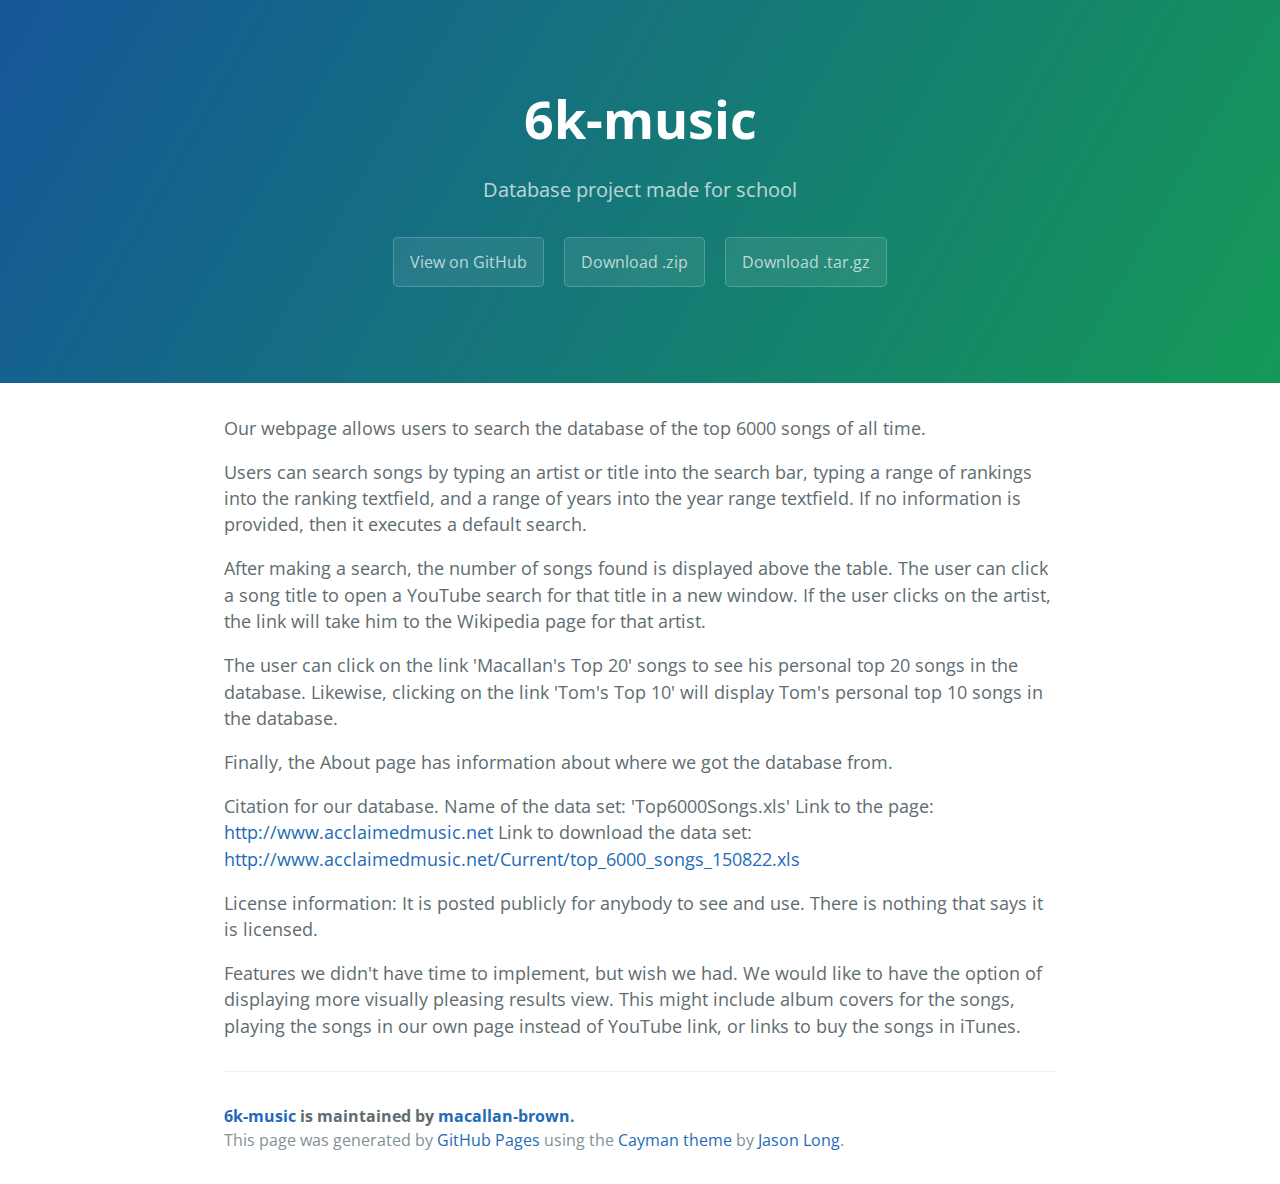
<file: index.html>
<!DOCTYPE html>
<html lang="en-us">
  <head>
    <meta charset="UTF-8">
    <title>6k-music by macallan-brown</title>
    <meta name="viewport" content="width=device-width, initial-scale=1">
    <link rel="stylesheet" type="text/css" href="stylesheets/normalize.css" media="screen">
    <link href='https://fonts.googleapis.com/css?family=Open+Sans:400,700' rel='stylesheet' type='text/css'>
    <link rel="stylesheet" type="text/css" href="stylesheets/stylesheet.css" media="screen">
    <link rel="stylesheet" type="text/css" href="stylesheets/github-light.css" media="screen">
  </head>
  <body>
    <section class="page-header">
      <h1 class="project-name">6k-music</h1>
      <h2 class="project-tagline">Database project made for school</h2>
      <a href="https://github.com/macallan-brown/6K-Music" class="btn">View on GitHub</a>
      <a href="https://github.com/macallan-brown/6K-Music/zipball/master" class="btn">Download .zip</a>
      <a href="https://github.com/macallan-brown/6K-Music/tarball/master" class="btn">Download .tar.gz</a>
    </section>

    <section class="main-content">
      <p>Our webpage allows users to search the database of the top 6000 songs of all time.</p>

<p>Users can search songs by typing an artist or title into the search bar, typing a range of rankings into the ranking textfield, and a range of years into the year range textfield. If no information is provided, then it executes a default search.</p>

<p>After making a search, the number of songs found is displayed above the table.
The user can click a song title to open a YouTube search for that title in a new window.
If the user clicks on the artist, the link will take him to the Wikipedia page for that artist.</p>

<p>The user can click on the link 'Macallan's Top 20' songs to see his personal top 20 songs in the database.
Likewise, clicking on the link 'Tom's Top 10' will display Tom's personal top 10 songs in the database.</p>

<p>Finally, the About page has information about where we got the database from.</p>

<p>Citation for our database.
Name of the data set: 'Top6000Songs.xls'
Link to the page: <a href="http://www.acclaimedmusic.net">http://www.acclaimedmusic.net</a>
Link to download the data set: <a href="http://www.acclaimedmusic.net/Current/top_6000_songs_150822.xls">http://www.acclaimedmusic.net/Current/top_6000_songs_150822.xls</a></p>

<p>License information: It is posted publicly for anybody to see and use. There is nothing that says it is licensed.</p>

<p>Features we didn't have time to implement, but wish we had.
     We would like to have the option of displaying more visually pleasing results view.
     This might include album covers for the songs, playing the songs in our own page instead of YouTube link, or links to buy the songs in iTunes.</p>

      <footer class="site-footer">
        <span class="site-footer-owner"><a href="https://github.com/macallan-brown/6K-Music">6k-music</a> is maintained by <a href="https://github.com/macallan-brown">macallan-brown</a>.</span>

        <span class="site-footer-credits">This page was generated by <a href="https://pages.github.com">GitHub Pages</a> using the <a href="https://github.com/jasonlong/cayman-theme">Cayman theme</a> by <a href="https://twitter.com/jasonlong">Jason Long</a>.</span>
      </footer>

    </section>

  
  </body>
</html>
</file>
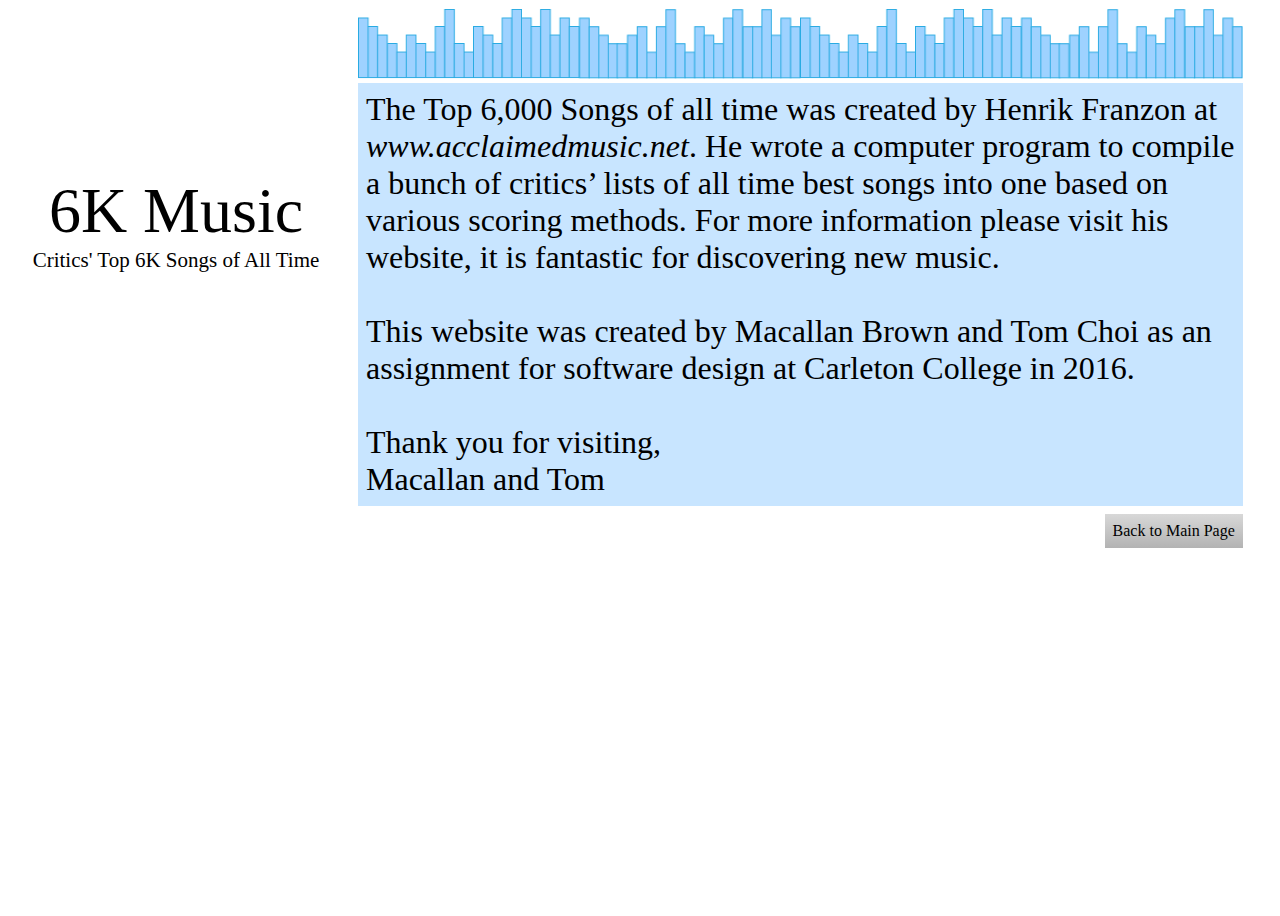
<file: About.html>
<!DOCTYPE HTML>
<html lang="en">
    <head>
        <title>6K Music</title>
        <link rel="stylesheet" href="stylesheet.css">
    </head>

    <body>
        <div id="leftNav" class="arrangeLayout">
            <div id = "logo" class = "logoPadding">
                <a href = "index.py"><h1>6K Music</h1>
                <h3>Critics' Top 6K Songs of All Time</h3></a>
            </div>
        </div>
        <div id="mainContent" class="arrangeLayout">
            <img class="barImage" src="bar.png" alt="bar">
            <div class="lightBlue aboutStyle">
                The Top 6,000 Songs of all time was created by Henrik Franzon at <i><a href="www.acclaimedmusic.net">www.acclaimedmusic.net</a></i>. He wrote a computer program to compile a bunch of critics’ lists of all time best songs into one based on various scoring methods. For more information please visit his website, it is fantastic for discovering new music.
			<br><br>
	This website was created by Macallan Brown and Tom Choi as an assignment for software design at Carleton College in 2016. 
			<br><br>
Thank you for visiting, <br>
	Macallan and Tom
	        <br>
            </div>
            <div id="backButton">    
	            <a href="index.py">Back to Main Page</a>
	        </div>
        </div>

    </body>
</html>
</file>
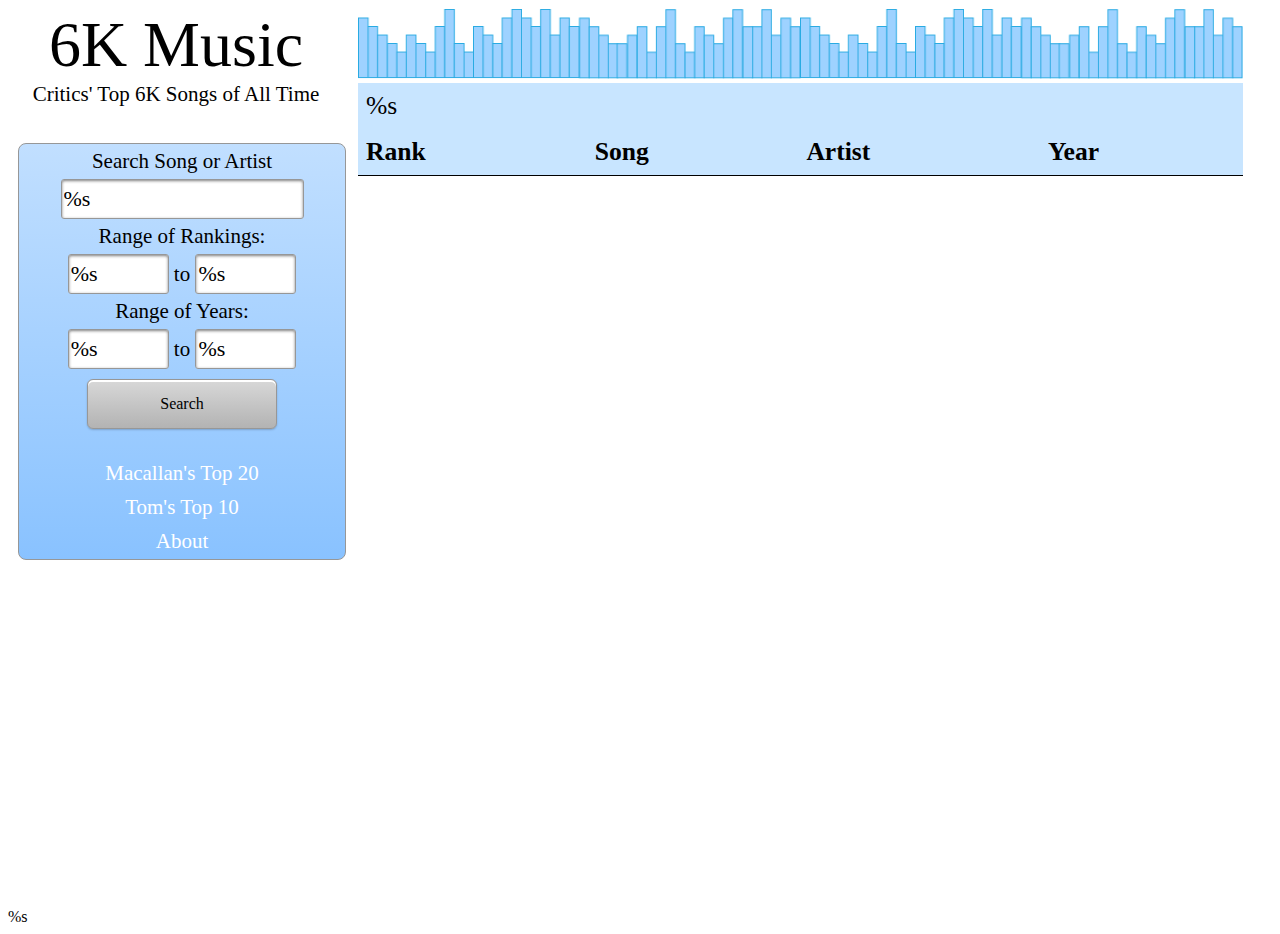
<file: HomePage.html>
<!DOCTYPE HTML>
<html lang="en">
    <head>
        <title>6K Music</title>
        <link rel="stylesheet" href="stylesheet.css">
    </head>

    <body>
        <div id="leftNav" class="arrangeLayout">
            <div id = "logo">
                <a href = "index.py"><h1>6K Music</h1>
                <h3>Critics' Top 6K Songs of All Time</h3></a>
            </div>
            <div id="navBox">
                
                <form action="index.py" method="get">
                    <h2>Search Song or Artist<h2>
                    <input class="largeTextBox" type="text" name="titleOrArtist" value="%s">
                    <br>
                    Range of Rankings:
                    <br>
                    <input class="smallTextBox" type="text" name="rankBegin" value="%s">
                    to
                    <input class="smallTextBox" type="text" name="rankEnd" value="%s">
                    <br>
                    
                     Range of Years:
                    <br>
                    <input class="smallTextBox" type="text" name="yearBegin" value="%s">
                    to
                    <input class="smallTextBox" type="text" name="yearEnd" value="%s">

                    <br>
                    <input id="searchButton" type="submit" value="Search" >
                </form>
                <div class = "footers">
                    <div class="macallanTop10">
                        <a class= "whiteLink" href="index.py?macallanTop20=findMacallanTop20">Macallan's Top 20</a> 
                    </div>
                    <div class="tomTop10">
                        <a class= "whiteLink" href="index.py?tomTop10=findTomTop10">Tom's Top 10</a>
                    </div>
                    <div class="about whiteLink">
                        <a class= "whiteLink" href='About.html'>About</a>
                    </div>
                </div>
            </div>
            
            
        </div>
        <div id="mainContent" class="arrangeLayout">
            <img class="barImage" src="bar.png" alt="bar">
            <div class="lightBlue heightFull">
                <table class = "fullwidth">
                    <tr class="border">
                        <th class= "tableHeader">Rank</th>
                        <th class= "tableHeader">Song</th>
                        <th class= "tableHeader">Artist</th>
                        <th class= "tableHeader">Year</th>
                    <div class = "tableContent">
                        %s
                    </div>
                </table>
                
            </div>
        </div>
        <!-- links go here -->
        <br>
        %s    
        
        
   
        
    </body>
</html>
</file>
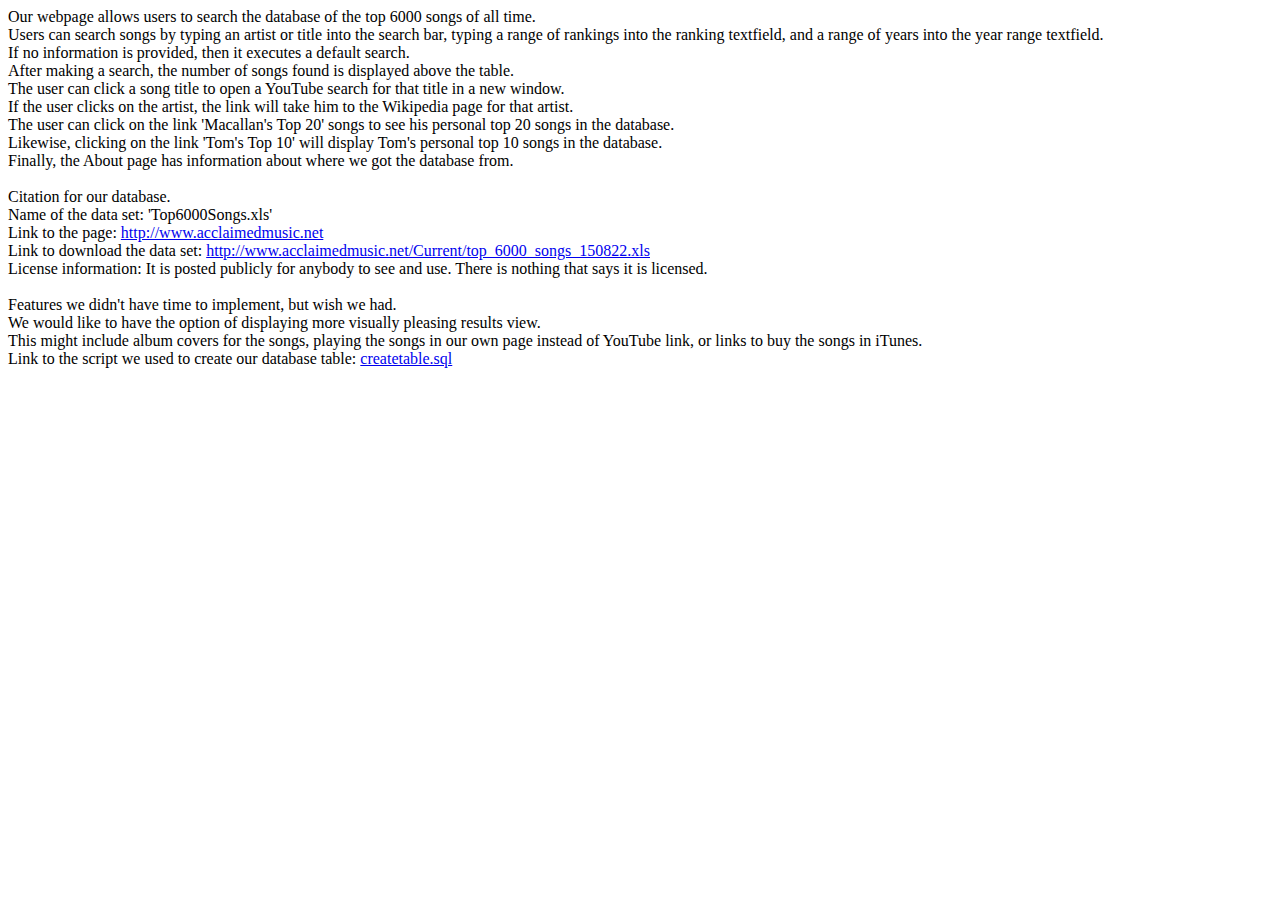
<file: README.html>
<!DOCTYPE HTML>
<html lang="en">
    <head>
    </head>
    <body>
        Our webpage allows users to search the database of the top 6000 songs of all time.
        
        <br>Users can search songs by typing an artist or title into the search bar, typing a range of rankings into the ranking textfield, and a range of years into the year range textfield.
        <br>If no information is provided, then it executes a default search.

        <br>After making a search, the number of songs found is displayed above the table.
        <br>The user can click a song title to open a YouTube search for that title in a new window.
        <br>If the user clicks on the artist, the link will take him to the Wikipedia page for that artist.
        
        <br>The user can click on the link 'Macallan's Top 20' songs to see his personal top 20 songs in the database.
        <br>Likewise, clicking on the link 'Tom's Top 10' will display Tom's personal top 10 songs in the database.
        
        <br>Finally, the About page has information about where we got the database from.
        
        <br><br>Citation for our database.
        <br>Name of the data set: 'Top6000Songs.xls'
        <br>Link to the page: <a href='http://www.acclaimedmusic.net'>http://www.acclaimedmusic.net</a>
        <br>Link to download the data set: <a href='http://www.acclaimedmusic.net/Current/top_6000_songs_150822.xls'>http://www.acclaimedmusic.net/Current/top_6000_songs_150822.xls</a>
        <br>License information: It is posted publicly for anybody to see and use. There is nothing that says it is licensed.
        
        <br><br> Features we didn't have time to implement, but wish we had.
        <br> We would like to have the option of displaying more visually pleasing results view.
        <br> This might include album covers for the songs, playing the songs in our own page instead of YouTube link, or links to buy the songs in iTunes.
        
        <br>Link to the script we used to create our database table: <a href='createtable.sql'>createtable.sql</a>
    </body>
</html>
</file>
<file: stylesheets/stylesheet.css>
* {
  box-sizing: border-box; }

body {
  padding: 0;
  margin: 0;
  font-family: "Open Sans", "Helvetica Neue", Helvetica, Arial, sans-serif;
  font-size: 16px;
  line-height: 1.5;
  color: #606c71; }

a {
  color: #1e6bb8;
  text-decoration: none; }
  a:hover {
    text-decoration: underline; }

.btn {
  display: inline-block;
  margin-bottom: 1rem;
  color: rgba(255, 255, 255, 0.7);
  background-color: rgba(255, 255, 255, 0.08);
  border-color: rgba(255, 255, 255, 0.2);
  border-style: solid;
  border-width: 1px;
  border-radius: 0.3rem;
  transition: color 0.2s, background-color 0.2s, border-color 0.2s; }
  .btn + .btn {
    margin-left: 1rem; }

.btn:hover {
  color: rgba(255, 255, 255, 0.8);
  text-decoration: none;
  background-color: rgba(255, 255, 255, 0.2);
  border-color: rgba(255, 255, 255, 0.3); }

@media screen and (min-width: 64em) {
  .btn {
    padding: 0.75rem 1rem; } }

@media screen and (min-width: 42em) and (max-width: 64em) {
  .btn {
    padding: 0.6rem 0.9rem;
    font-size: 0.9rem; } }

@media screen and (max-width: 42em) {
  .btn {
    display: block;
    width: 100%;
    padding: 0.75rem;
    font-size: 0.9rem; }
    .btn + .btn {
      margin-top: 1rem;
      margin-left: 0; } }

.page-header {
  color: #fff;
  text-align: center;
  background-color: #159957;
  background-image: linear-gradient(120deg, #155799, #159957); }

@media screen and (min-width: 64em) {
  .page-header {
    padding: 5rem 6rem; } }

@media screen and (min-width: 42em) and (max-width: 64em) {
  .page-header {
    padding: 3rem 4rem; } }

@media screen and (max-width: 42em) {
  .page-header {
    padding: 2rem 1rem; } }

.project-name {
  margin-top: 0;
  margin-bottom: 0.1rem; }

@media screen and (min-width: 64em) {
  .project-name {
    font-size: 3.25rem; } }

@media screen and (min-width: 42em) and (max-width: 64em) {
  .project-name {
    font-size: 2.25rem; } }

@media screen and (max-width: 42em) {
  .project-name {
    font-size: 1.75rem; } }

.project-tagline {
  margin-bottom: 2rem;
  font-weight: normal;
  opacity: 0.7; }

@media screen and (min-width: 64em) {
  .project-tagline {
    font-size: 1.25rem; } }

@media screen and (min-width: 42em) and (max-width: 64em) {
  .project-tagline {
    font-size: 1.15rem; } }

@media screen and (max-width: 42em) {
  .project-tagline {
    font-size: 1rem; } }

.main-content :first-child {
  margin-top: 0; }
.main-content img {
  max-width: 100%; }
.main-content h1, .main-content h2, .main-content h3, .main-content h4, .main-content h5, .main-content h6 {
  margin-top: 2rem;
  margin-bottom: 1rem;
  font-weight: normal;
  color: #159957; }
.main-content p {
  margin-bottom: 1em; }
.main-content code {
  padding: 2px 4px;
  font-family: Consolas, "Liberation Mono", Menlo, Courier, monospace;
  font-size: 0.9rem;
  color: #383e41;
  background-color: #f3f6fa;
  border-radius: 0.3rem; }
.main-content pre {
  padding: 0.8rem;
  margin-top: 0;
  margin-bottom: 1rem;
  font: 1rem Consolas, "Liberation Mono", Menlo, Courier, monospace;
  color: #567482;
  word-wrap: normal;
  background-color: #f3f6fa;
  border: solid 1px #dce6f0;
  border-radius: 0.3rem; }
  .main-content pre > code {
    padding: 0;
    margin: 0;
    font-size: 0.9rem;
    color: #567482;
    word-break: normal;
    white-space: pre;
    background: transparent;
    border: 0; }
.main-content .highlight {
  margin-bottom: 1rem; }
  .main-content .highlight pre {
    margin-bottom: 0;
    word-break: normal; }
.main-content .highlight pre, .main-content pre {
  padding: 0.8rem;
  overflow: auto;
  font-size: 0.9rem;
  line-height: 1.45;
  border-radius: 0.3rem; }
.main-content pre code, .main-content pre tt {
  display: inline;
  max-width: initial;
  padding: 0;
  margin: 0;
  overflow: initial;
  line-height: inherit;
  word-wrap: normal;
  background-color: transparent;
  border: 0; }
  .main-content pre code:before, .main-content pre code:after, .main-content pre tt:before, .main-content pre tt:after {
    content: normal; }
.main-content ul, .main-content ol {
  margin-top: 0; }
.main-content blockquote {
  padding: 0 1rem;
  margin-left: 0;
  color: #819198;
  border-left: 0.3rem solid #dce6f0; }
  .main-content blockquote > :first-child {
    margin-top: 0; }
  .main-content blockquote > :last-child {
    margin-bottom: 0; }
.main-content table {
  display: block;
  width: 100%;
  overflow: auto;
  word-break: normal;
  word-break: keep-all; }
  .main-content table th {
    font-weight: bold; }
  .main-content table th, .main-content table td {
    padding: 0.5rem 1rem;
    border: 1px solid #e9ebec; }
.main-content dl {
  padding: 0; }
  .main-content dl dt {
    padding: 0;
    margin-top: 1rem;
    font-size: 1rem;
    font-weight: bold; }
  .main-content dl dd {
    padding: 0;
    margin-bottom: 1rem; }
.main-content hr {
  height: 2px;
  padding: 0;
  margin: 1rem 0;
  background-color: #eff0f1;
  border: 0; }

@media screen and (min-width: 64em) {
  .main-content {
    max-width: 64rem;
    padding: 2rem 6rem;
    margin: 0 auto;
    font-size: 1.1rem; } }

@media screen and (min-width: 42em) and (max-width: 64em) {
  .main-content {
    padding: 2rem 4rem;
    font-size: 1.1rem; } }

@media screen and (max-width: 42em) {
  .main-content {
    padding: 2rem 1rem;
    font-size: 1rem; } }

.site-footer {
  padding-top: 2rem;
  margin-top: 2rem;
  border-top: solid 1px #eff0f1; }

.site-footer-owner {
  display: block;
  font-weight: bold; }

.site-footer-credits {
  color: #819198; }

@media screen and (min-width: 64em) {
  .site-footer {
    font-size: 1rem; } }

@media screen and (min-width: 42em) and (max-width: 64em) {
  .site-footer {
    font-size: 1rem; } }

@media screen and (max-width: 42em) {
  .site-footer {
    font-size: 0.9rem; } }
</file>
<file: stylesheets/github-light.css>
/*
The MIT License (MIT)

Copyright (c) 2016 GitHub, Inc.

Permission is hereby granted, free of charge, to any person obtaining a copy
of this software and associated documentation files (the "Software"), to deal
in the Software without restriction, including without limitation the rights
to use, copy, modify, merge, publish, distribute, sublicense, and/or sell
copies of the Software, and to permit persons to whom the Software is
furnished to do so, subject to the following conditions:

The above copyright notice and this permission notice shall be included in all
copies or substantial portions of the Software.

THE SOFTWARE IS PROVIDED "AS IS", WITHOUT WARRANTY OF ANY KIND, EXPRESS OR
IMPLIED, INCLUDING BUT NOT LIMITED TO THE WARRANTIES OF MERCHANTABILITY,
FITNESS FOR A PARTICULAR PURPOSE AND NONINFRINGEMENT. IN NO EVENT SHALL THE
AUTHORS OR COPYRIGHT HOLDERS BE LIABLE FOR ANY CLAIM, DAMAGES OR OTHER
LIABILITY, WHETHER IN AN ACTION OF CONTRACT, TORT OR OTHERWISE, ARISING FROM,
OUT OF OR IN CONNECTION WITH THE SOFTWARE OR THE USE OR OTHER DEALINGS IN THE
SOFTWARE.

*/

.pl-c /* comment */ {
  color: #969896;
}

.pl-c1 /* constant, variable.other.constant, support, meta.property-name, support.constant, support.variable, meta.module-reference, markup.raw, meta.diff.header */,
.pl-s .pl-v /* string variable */ {
  color: #0086b3;
}

.pl-e /* entity */,
.pl-en /* entity.name */ {
  color: #795da3;
}

.pl-smi /* variable.parameter.function, storage.modifier.package, storage.modifier.import, storage.type.java, variable.other */,
.pl-s .pl-s1 /* string source */ {
  color: #333;
}

.pl-ent /* entity.name.tag */ {
  color: #63a35c;
}

.pl-k /* keyword, storage, storage.type */ {
  color: #a71d5d;
}

.pl-s /* string */,
.pl-pds /* punctuation.definition.string, string.regexp.character-class */,
.pl-s .pl-pse .pl-s1 /* string punctuation.section.embedded source */,
.pl-sr /* string.regexp */,
.pl-sr .pl-cce /* string.regexp constant.character.escape */,
.pl-sr .pl-sre /* string.regexp source.ruby.embedded */,
.pl-sr .pl-sra /* string.regexp string.regexp.arbitrary-repitition */ {
  color: #183691;
}

.pl-v /* variable */ {
  color: #ed6a43;
}

.pl-id /* invalid.deprecated */ {
  color: #b52a1d;
}

.pl-ii /* invalid.illegal */ {
  color: #f8f8f8;
  background-color: #b52a1d;
}

.pl-sr .pl-cce /* string.regexp constant.character.escape */ {
  font-weight: bold;
  color: #63a35c;
}

.pl-ml /* markup.list */ {
  color: #693a17;
}

.pl-mh /* markup.heading */,
.pl-mh .pl-en /* markup.heading entity.name */,
.pl-ms /* meta.separator */ {
  font-weight: bold;
  color: #1d3e81;
}

.pl-mq /* markup.quote */ {
  color: #008080;
}

.pl-mi /* markup.italic */ {
  font-style: italic;
  color: #333;
}

.pl-mb /* markup.bold */ {
  font-weight: bold;
  color: #333;
}

.pl-md /* markup.deleted, meta.diff.header.from-file */ {
  color: #bd2c00;
  background-color: #ffecec;
}

.pl-mi1 /* markup.inserted, meta.diff.header.to-file */ {
  color: #55a532;
  background-color: #eaffea;
}

.pl-mdr /* meta.diff.range */ {
  font-weight: bold;
  color: #795da3;
}

.pl-mo /* meta.output */ {
  color: #1d3e81;
}
</file>
<file: stylesheet.css>
html, body{
    width = 100%;
}

h1 {
    font-family: CaviarDreams;
    font-size: 5vw;
    font-weight: normal;
    margin: 0px;
}

h2 {
    font-family: CaviarDreams;
    font-size: 21px;
    line-height: 25px;
    font-weight: normal;
    margin: 0px;
    text-align: center;
}

h3 {
    font-family: CaviarDreams;
    font-size: 21px;
    line-height: 25px;
    font-weight: normal;
    margin: 0px;
}

#leftNav {
    width: 25%;
    padding-left: 10px;
    text-align: center;
    background-color: 
}

.whiteLink:link {
    text-decoration: none;
    color: #ffffff;
}
.whiteLink:visited{
    text-decoration: none;
    color: #ffffff;
}
.whiteLink:hover{
    text-decoration: underline;
    color: black;
}
.whiteLink:active{
    text-decoration: underline;
    color: black;
}

.macallanTop10 {
    padding-top: 3vh;
}

.tomTop10, .help, .about {
    padding-top: 1vh;   
}

.about {
	color: white;
}

.help {
    padding-bottom: 3vh;
}

#mainContent {
    width: 70%;
    height: 100vh;
    padding-left: 20px;
    vertical-align: top;
}

#aboutContent {
	display: none;
	width: 70%;
    padding-left: 20px;
    vertical-align: top;
}

.barImage {
    src: "images/bar.png";
}

.arrangeLayout {
    display: inline-block;
}

#navBox {
    width: 100%;
    margin-top: 4vh;
    padding: 5px;
    background-image: linear-gradient(-180deg, #C1DFFF 0%, #89C2FF 100%);
    border: 1px solid #979797;
    border-radius: 8px;
}

#searchButton{
    background-image: linear-gradient(-180deg, #D8D8D8 0%, #B3B3B3 100%);
    border: 1px solid #979797;
    box-shadow: 0px 1px 2px 0px rgba(0,0,0,0.20), inset 0px 2px 0px 0px #FFFFFF;
    border-radius: 6px;
    width: 60%;
    height: 50px;
    font-size: 16px;
    font-family: CaviarDreams;
    margin-top: 5px;
    margin-bottom: 5px;
    cursor:pointer;
}

.smallTextBox {
    width: 30%;
    height: 36px;
    background: #FFFFFF;
    border: 1px solid #979797;
    box-shadow: inset 0px 1px 3px 0px rgba(0,0,0,0.50);
    border-radius: 3px;
    font-size: 22px;
    font-family: CaviarDreams;
    margin-bottom: 5px;
    margin-top: 5px;
}

.largeTextBox {
    width: 75%;
    height: 36px;
    background: #FFFFFF;
    border: 1px solid #979797;
    box-shadow: inset 0px 1px 3px 0px rgba(0,0,0,0.50);
    border-radius: 3px;
    font-size: 22px;
    font-family: CaviarDreams;
    margin-bottom: 5px;
    margin-top: 5px;
}

.fullwidth{
    width: 100%;
}

.barImage {
    width: 100%;
}

/* Colors */
.lightBlue {
    background: #C8E5FF;
}

.darkBlue {
    background: #91CCFF;
}

table {
	width: 100%;
	border-collapse: collapse;
}
.tableContent, .tableHeader{
    font-family: CaviarDreams;
    font-size: 2vw;
    text-align: left;
}

.tableContent {
	padding: 8px;
}

.tableRow{
    font-family: CaviarDreams;
    font-size: 1.5vw;
	padding-bottom: 8px;
}

.tableRow:hover{
	background-color: #f5f5f5;
}

td, th {
	padding: 8px;
	border-bottom: 1px black solid;
}

tr:nth-child(even){
	background-color: #91CCFF;
}

.aboutStyle{
    padding: 8px;
    font-family: CaviarDreams;
    font-size: 2.5vw;
}

#backButton{
    display: inline-block;
    background-image: linear-gradient(-180deg, #D8D8D8 0%, #B3B3B3 100%);
    float: right;
    padding: 8px;
    margin-top: 8px;
}

#logo a:link, #logo a:visited, #logo a:hover, #logo a:active{
    text-decoration: none;
    color: black;
}

#mainContent a:link, #mainContent a:visited{
    text-decoration: none;
    color: black;
}

#mainContent a:hover, #mainContent a:active{
    text-decoration: underline;
    color: #e71212;
}

.logoPadding{
    padding-top: 13vw;
}
</file>
